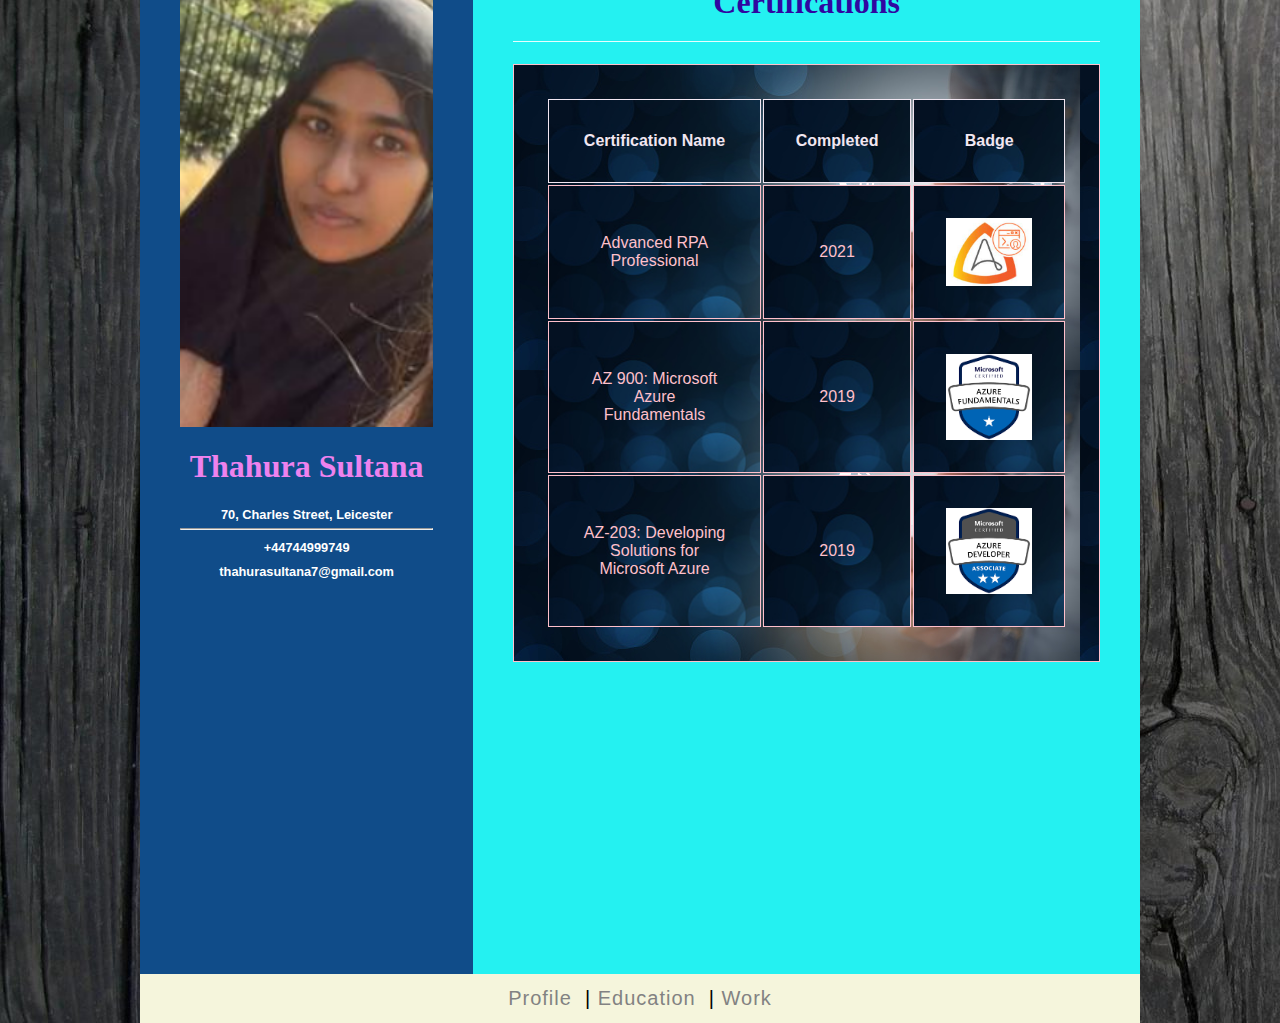
<file: indexcert.html>
<html>

<head>
    <link rel="stylesheet" href="style1.css" />
</head>

<body>


    <div class="container">
        <div class="cv-grid">


            <div class="left">
                <div class="cv-image">
                    <a href='#'>
                        <img src="./me.png"/>
                    </a>
                    <h1 class="name">Thahura Sultana</h1>
                    <h3> 70, Charles Street, Leicester <br>
                        <hr>

                        <a class="linkdec" href="tel:+44744999749">+44744999749</a>
                        <a class="linkdec" href="mailto:thahurasultana7@gmail.com">thahurasultana7@gmail.com</a>
                    </h3>

                </div>
            </div>
            <div class="cv-content title">
                <a class="work" href='./index.html'>Profile</a> &nbsp;|
                <a class="edu" href='./indexedu.html'>Education</a> &nbsp;|
                <a class="cert" href='./indexwork.html'>Work</a>
            </div>


        </div>
        <div class="right">
            <div>
                <h1 class="profile"> Certifications </h1>
                <table>
                    <tr>
                        <th>Certification Name</th>
                        <th>Completed</th>
                        <th>Badge</th>
                    </tr>
                    <tr>
                        <td>Advanced RPA Professional</td>
                        <td>2021</td>
                        <td><img src="[data-uri]"
                                height="100%" width="100%">
                        </td>
                    </tr>
                    <tr>
                        <td>AZ 900: Microsoft Azure Fundamentals</td>
                        <td>2019</td>
                        <td><img src="[data-uri]"
                            height="100%" width="100%">
                        </td>
                    </tr>
                    <tr>
                        <td>AZ-203: Developing Solutions for Microsoft Azure</td>
                        <td>2019</td>
                        <td><img src="[data-uri]"
                            height="100%" width="100%">
                        </td>
                    </tr>
                </table>
                
            </div>


        </div>
    </div>
    </div>


    </div>
</body>

</html>
</file>
<file: style1.css>
body {
      
     display: flex;
    justify-content: center;
    align-items:center;
    min-height: 100vh;
    background: url('/homeB.jpg') no-repeat;
    padding-top: 5px;
    padding-bottom: 5px;

}
body h1
{
    text-align: center;
    color: white;
}

/* Set padding to keep content from hitting the edges */
.body-content {
    padding-left: 15px;
    padding-right: 15px;
}

/* Override the default bootstrap behavior where horizontal description lists 
   will truncate terms that are too long to fit in the left column 
*/


    
.name {
    font-family: 'calibri';
    font-weight: 900;
    color: violet;
}




h3 {
    font-family: 'Gill Sans', 'Gill Sans MT', Calibri, 'Trebuchet MS', sans-serif;
    text-align: center;
    margin: 1em;
    font-size: 0.8em;
    margin: 20px 0;
    color: white;
}

.linkdec{
color: white;
font-family: Arial, Helvetica, sans-serif;
line-height: 1.5rem;
text-decoration: none;
}
.linkdec:hover{
    color: grey;
    }


h2{
    font-family: 'Gill Sans', 'Gill Sans MT', Calibri, 'Trebuchet MS', sans-serif;
    color: rgb(31, 17, 236);
    font-size: medium;
}
    .cv-grid .cv-image {
        position: relative;
      
    }

        .cv-grid .cv-image a {
            display:block;
          
        }

        .cv-grid .cv-image img {
            width: 100%;
            height: auto
        }


    .cv-grid .cv-content {
        background-color: beige;
        text-align: center;
        padding: 13px 0;
        margin: 0 auto;
        position: absolute;
        left: 0;
        right: 0;
        bottom: -30px;
        z-index: 1;
        transition: all .9s;
        
    }

    .cv-grid:hover .cv-content {
        bottom: 0;
    }

    .cv-grid .title {
        font-size: 20px;
        font-weight: 400;
        letter-spacing: 1px;
        margin: 0 0 10px;
        transition: all .3s;
        font-family: 'Gill Sans', 'Gill Sans MT', Calibri, 'Trebuchet MS', sans-serif;
    }

        .cv-grid .title a {
            color: #828282;
            text-decoration: none;
        }

            .cv-grid .title a:hover{
                color: #ef5777;
             
            }

    

@media only screen and (max-width:990px) {
    .cv-grid {
        margin-bottom: 30px;
        width: 80%;
        height: auto;
    }
}


.container
{
position:relative;
width: 100%;
max-width: 1000px ;
min-height: 1000px;
background-color: rgb(137, 16, 87);
display: grid;
margin: 70px;
grid-template-columns: 1fr 2fr;
box-shadow: 0 35px 55px rgba(0,0,0,0.1);
}

.container .left
{
    max-width: 1000px ;
min-height: 1000px;
    position: relative;
    background-color: rgb(16, 76, 137);    padding: 40px;
}

.container .right
{
    position:relative;
    background-color: rgb(36, 241, 241);
    padding: 40px;
}
.textdec
{
    font-family: 'Gill Sans', 'Gill Sans MT', Calibri, 'Trebuchet MS', sans-serif ;
    text-align: justify;

}

.profile
{
    color: rgb(48, 7, 161);
    font-family: calibri;
    position:relative;
    display: flex;
    flex-direction: column;
    align-items: center;
    padding-bottom: 20px;
    border-bottom: 1px solid rgba(255, 255, 255, 0.89);

}
.social{
    padding: 1.4rem 0;

}

.social  i{
    color: white;
    padding: 0 0.2rem;

}
.social  i:hover{
    color: grey;
}


    table, th, td {
        background-image: url(./contact.jpg);
        border: 1px solid;
        text-align: center;
        padding: 2rem;
        font-family: 'Gill Sans', 'Gill Sans MT', Calibri, 'Trebuchet MS', sans-serif;
        color: pink;
        
      }
      table th{
          color:rgb(241, 230, 241)
      }
</file>
